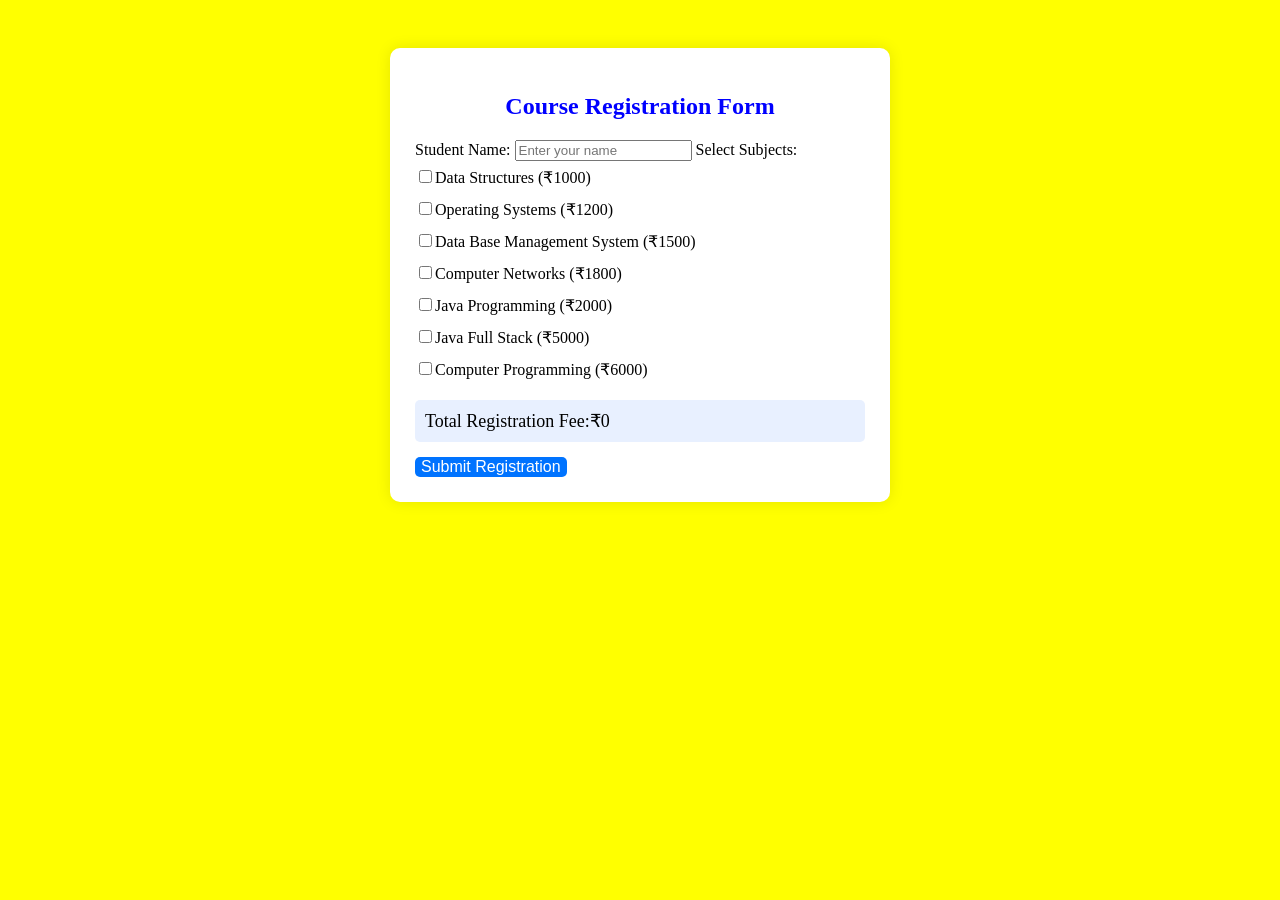
<file: Static_WebPages/CourseRegistrationForm/course_registration.html>
<!DOCTYPE html>
<html>
<head>
	<title>Course Registration Form</title>
	<link rel="stylesheet" href="style.css">
</head>
<body>
<div class="container">
	<h2>Course Registration Form</h2>
	<form id="regForm">
		<label>Student Name:</label>
		<input type="text" id="name" placeholder="Enter your name">
		<label>Select Subjects:</label>
		<div class="subject-list">
		<label>
			<input type="checkbox" class="subject" value="1000">Data Structures (₹1000)
		</label>
		<label>
			<input type="checkbox" class="subject" value="1200">Operating Systems (₹1200)
		</label>
		<label>
			<input type="checkbox" class="subject" value="1500">Data Base Management System (₹1500)
		</label>
		<label>
			<input type="checkbox" class="subject" value="1800">Computer Networks (₹1800)
		</label>
		<label>
			<input type="checkbox" class="subject" value="2000">Java Programming (₹2000)
		</label>
		<label>
			<input type="checkbox" class="subject" value="5000">Java Full Stack (₹5000)
		</label>
		<label>
			<input type="checkbox" class="subject" value="6000">Computer Programming (₹6000)
		</label>
	</div>
	<div class="total-box">Total Registration Fee:<span id="total">₹0</span></div>
		<button type="submit">Submit Registration</button>
		<div id="resultMessage"></div>
	</form>
	</div>
	<script src="script.js"></script>
</body>
</html>
</file>
<file: Static_WebPages/CourseRegistrationForm/style.css>
body{
	font-family: Times New Roman;
	background: yellow;
	padding:40px;
}

.container{
	max-width:450px;
	margin:auto;
	background:white;
	padding:25px;
	border-radius:10px;
	box-shadow: 0 0 15px rgba(0,0,0,0.1);
}
h2{
	text-align:center;
	margin-bottom:20px;
	color:blue;
}
.subject-list label{
	display:block;
	padding:6px 0;
	cursor:pointer;
}
.total-box{
	background: #e8f0ff;
	padding:10px;
	font-size:18px;
	margin:15px 0;
	border-radius:5px;
}
button{
	width:100%
	padding:10px;
	font-size:16px;
	background:#0073ff;
	border:none;
	color:white;
	border-radius:5px;
	cursor:pointer;
}
button:hover{
	background:#005fcc;
}
</file>
